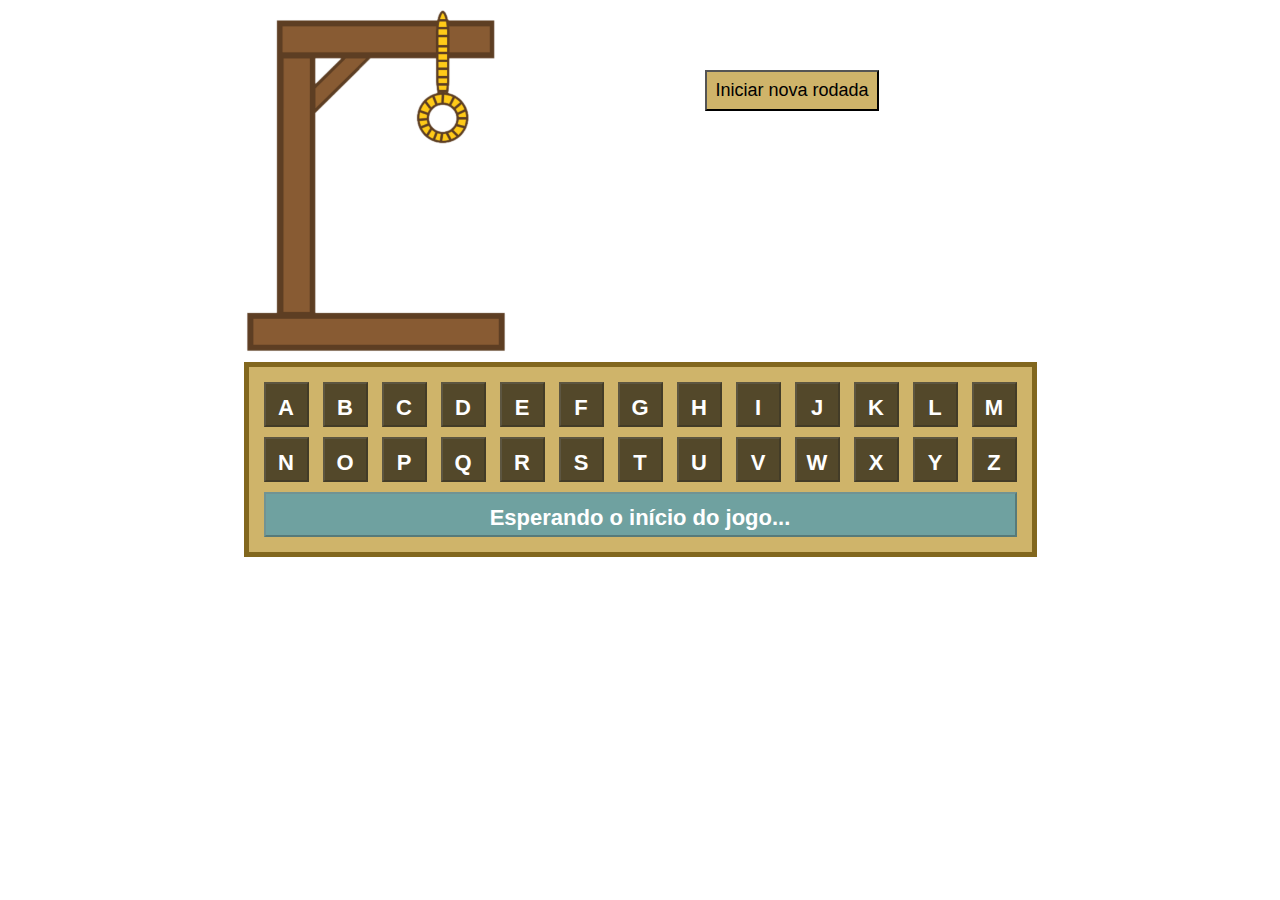
<file: index.html>
<!DOCTYPE html>
<html>
<head>
	<meta charset="utf-8">
	<title>Forca Online</title>
	<link rel="stylesheet" type="text/css" href="forca.css">
	<script type="text/javascript" src="forca.js"></script>
	
	<link rel="shortcut icon" type="image/x-icon" href="favicon/favicon.ico?">
	<link rel="apple-touch-icon" sizes="180x180" href=favicon/apple-touch-icon.png">
	<link rel="icon" type="image/png" sizes="32x32" href="favicon/favicon-32x32.png">
	<link rel="icon" type="image/png" sizes="16x16" href="favicon/favicon-16x16.png">
	<link rel="manifest" href="favicon/site.webmanifest">
	<link rel="mask-icon" href="favicon/safari-pinned-tab.svg" color="#5bbad5">
	<meta name="msapplication-TileColor" content="#da532c">
	<meta name="theme-color" content="#ffffff">
</head>

<body onload="conectar();">

	<div id="principal">
		
		<div id="topo">
			<div id="forca"></div>

			<div id="display">
				<div id="palavra"></div>

				<div id="resultado"></div>

				<div id="botoes">
					<button onclick="jogar();" id="jogar">Iniciar nova rodada</button>
				</div>
			</div>
		</div>

		<div id="teclado">
			<button onclick="letra('a');" disabled="true" class="tecla" id="a">A</button>
			<button onclick="letra('b');" disabled="true" class="tecla" id="b">B</button>
			<button onclick="letra('c');" disabled="true" class="tecla" id="c">C</button>
			<button onclick="letra('d');" disabled="true" class="tecla" id="d">D</button>
			<button onclick="letra('e');" disabled="true" class="tecla" id="e">E</button>
			<button onclick="letra('f');" disabled="true" class="tecla" id="f">F</button>
			<button onclick="letra('g');" disabled="true" class="tecla" id="g">G</button>
			<button onclick="letra('h');" disabled="true" class="tecla" id="h">H</button>
			<button onclick="letra('i');" disabled="true" class="tecla" id="i">I</button>
			<button onclick="letra('j');" disabled="true" class="tecla" id="j">J</button>
			<button onclick="letra('k');" disabled="true" class="tecla" id="k">K</button>
			<button onclick="letra('l');" disabled="true" class="tecla" id="l">L</button>
			<button onclick="letra('m');" disabled="true" class="tecla" id="m">M</button>
			<button onclick="letra('n');" disabled="true" class="tecla" id="n">N</button>
			<button onclick="letra('o');" disabled="true" class="tecla" id="o">O</button>
			<button onclick="letra('p');" disabled="true" class="tecla" id="p">P</button>
			<button onclick="letra('q');" disabled="true" class="tecla" id="q">Q</button>
			<button onclick="letra('r');" disabled="true" class="tecla" id="r">R</button>
			<button onclick="letra('s');" disabled="true" class="tecla" id="s">S</button>
			<button onclick="letra('t');" disabled="true" class="tecla" id="t">T</button>
			<button onclick="letra('u');" disabled="true" class="tecla" id="u">U</button>
			<button onclick="letra('v');" disabled="true" class="tecla" id="v">V</button>
			<button onclick="letra('w');" disabled="true" class="tecla" id="w">W</button>
			<button onclick="letra('x');" disabled="true" class="tecla" id="x">X</button>
			<button onclick="letra('y');" disabled="true" class="tecla" id="y">Y</button>
			<button onclick="letra('z');" disabled="true" class="tecla" id="z">Z</button>
			<button onclick="chutar();" disabled="true" class="tecla" id="chutar">Esperando o início do jogo...</button>
		</div>

	</div>

</body>
</html>
</file>
<file: forca.css>
body{
	background-image: url(https://i.pinimg.com/originals/17/a3/2a/17a32a48018d0bb800a6415ba5ee19b4.png);
	background-size: 100% 100%;
	background-repeat: no-repeat;
	background-attachment: fixed;
}

#principal{
	position: relative;
	margin: 0 auto;
	min-width: 793px;
	max-width: 793px;
}

#topo{
	margin: 10px 0;
	height: 342px;
}

#forca{
	height: 342px;
	width: 304px;
	float: left;
	display: inline-block;
	user-select: none;
	background-image: url('forca/0.png');
	background-size: 100% 100%;
}

#display{
	float: left;
	display: inline-block;
	width: 449px;
	padding: 20px;
	text-align: center;
}

#palavra{
	margin: 40px 0;
	font-size: 30px;
	font-weight: bold;
}

#resultado{
	margin: 40px 0;
	font-size: 30px;
	font-weight: bold;
}

#botoes{
	margin: 40px 0;
}

#jogar{
	padding: 8px;
	background-color: rgba(186, 148, 43, 0.7);
	color: black;
	font-size: 18px;
}

#teclado{
	bottom: 50px;
	background-color: rgba(186, 148, 43, 0.7);
	border: 5px solid rgb(130, 103, 30);
	padding: 10px;
	user-select: none;
}

.tecla{
	margin: 5px;
	width: 45px;
	height: 45px;
	background-color: rgba(0,0,0,0.6);
	line-height: 45px;
	text-align: center;
	color: white;
	font-weight: bold;
	font-size: 22px;
}

#chutar{
	width: 753px;
	background-color: rgba(47, 149, 196,0.6);
}
</file>
